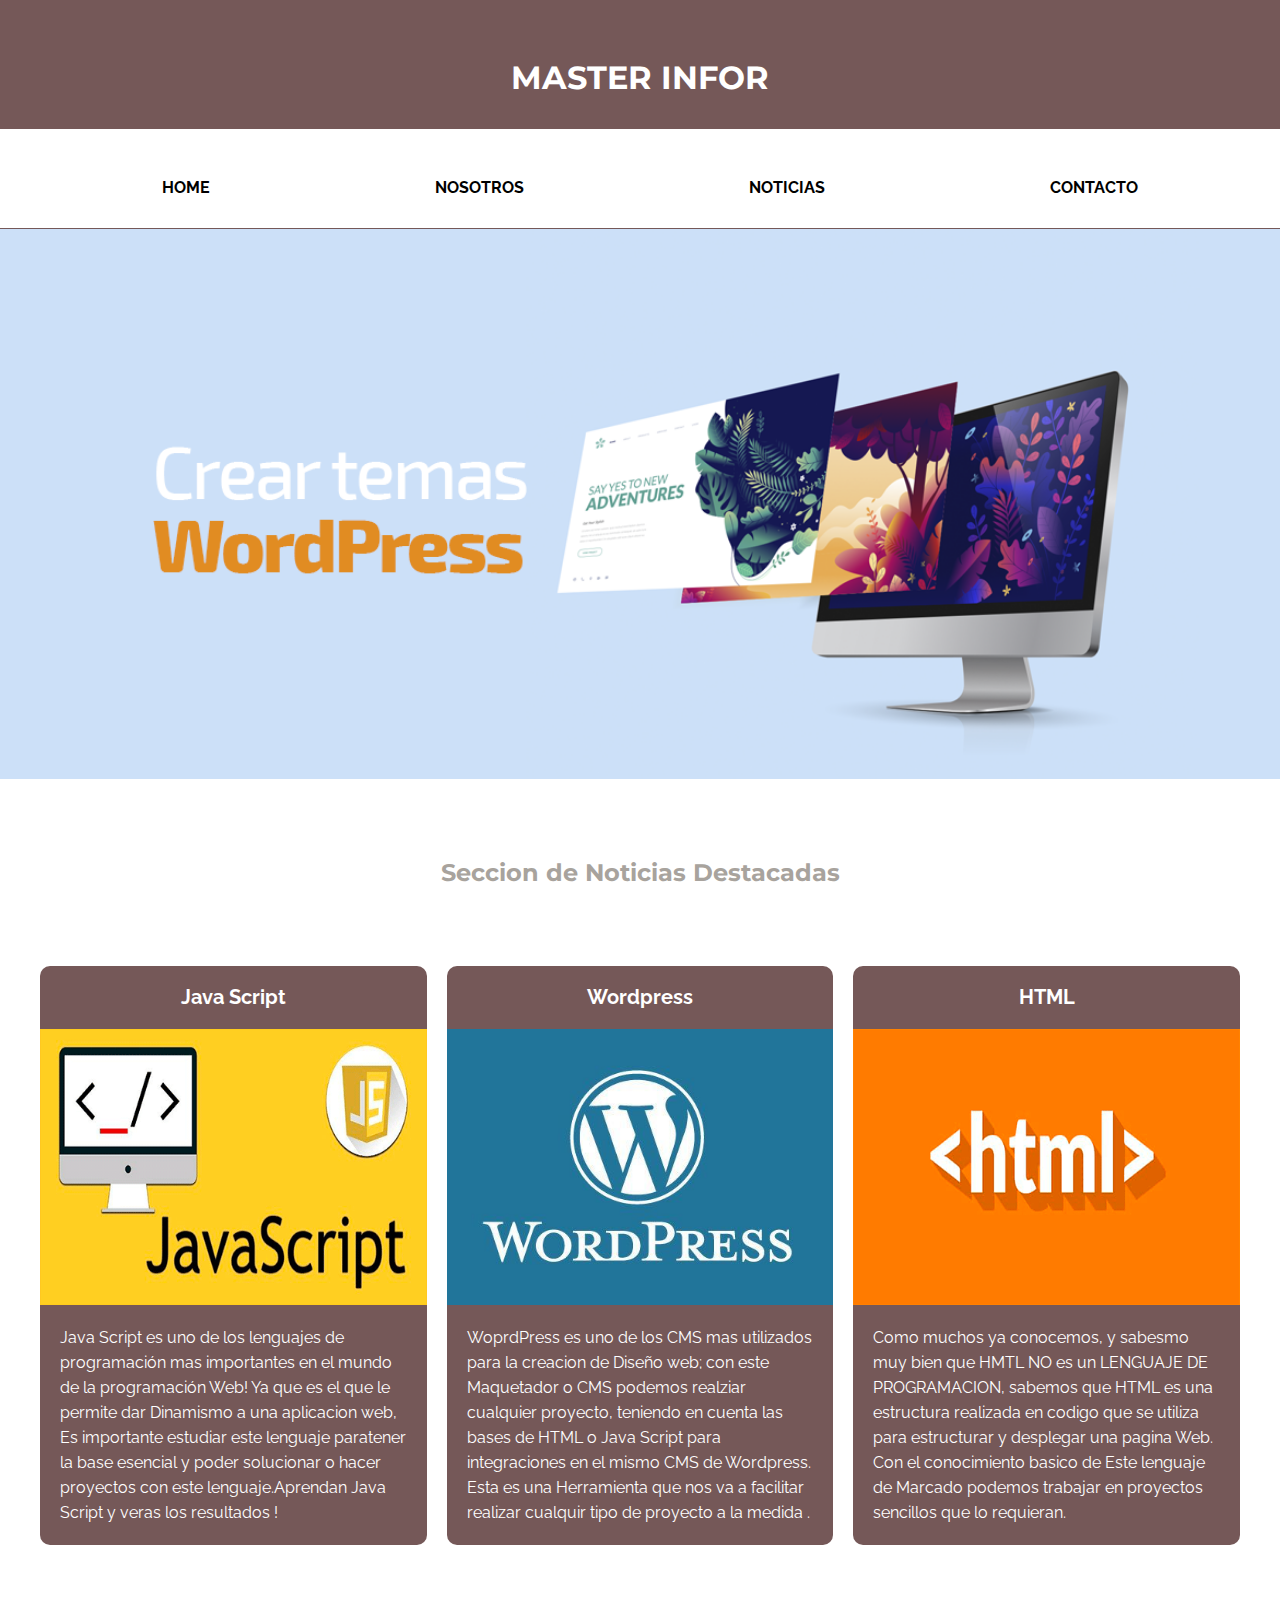
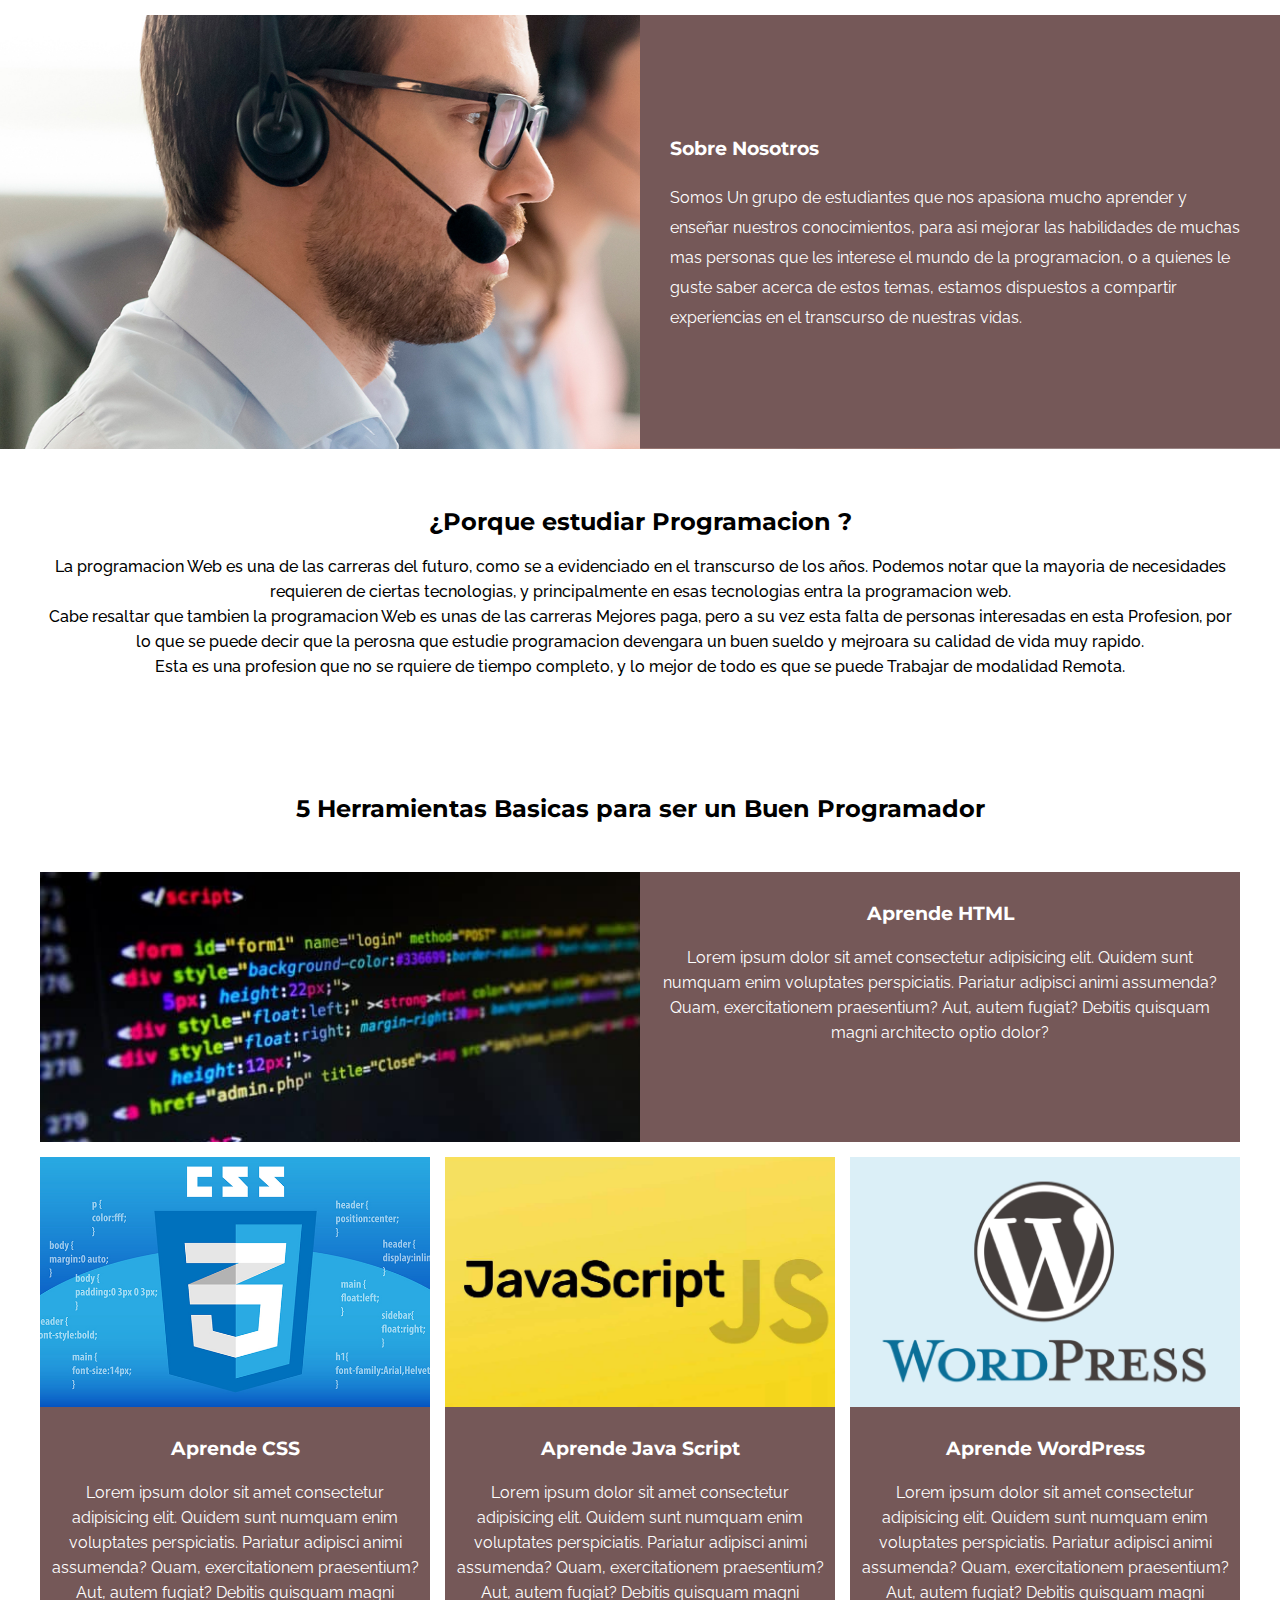
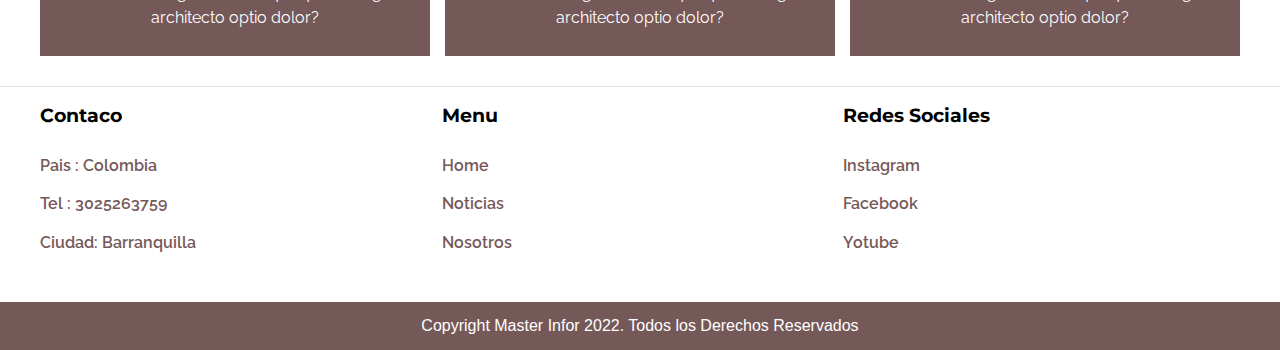
<file: index.html>
<!DOCTYPE html>
<html lang="en">
<head>
    

    <meta charset="UTF-8">
    <meta http-equiv="X-UA-Compatible" content="IE=edge">
    <meta name="viewport" content="width=device-width, initial-scale=1.0">
    <link rel="stylesheet" href="./css/style.css">
    <link href="https://fonts.googleapis.com/css2?family=Montserrat:ital,wght@0,700;1,200&family=Raleway:wght@400;700&display=swap" rel="stylesheet">

    <link rel="stylesheet" href="./css/normalize.css">

    <script async src="https://pagead2.googlesyndication.com/pagead/js/adsbygoogle.js?client=ca-pub-9209496502069032"
     crossorigin="anonymous"></script>

    <title>Mater Info</title>
</head>
<body>


       
 
<header>

    
   <h1 class="title">MASTER INFOR</h1>

    
</header>


<div class="contenedor-navegacion">

    <nav class="navegacionP contenedor">

        <a href="index.html">Home</a>
        <a href="nosotros.html">Nosotros</a>
        <a href="noticias.html">Noticias</a>
        <a href="">Contacto</a>
    </nav>

</div>

<div class="hero">

</div>
   
  
<!--Seccion de noticias-->

<h2 class="title2">Seccion de Noticias Destacadas</h2>

<section class="contenedor">
    

    <div class="listado-noticias">

        <div class="enlaces-categorias">
            <a href="#">Java Script</a>
            <img src="./cursos/java-script.png" alt="">
            <p>Java Script es uno de los lenguajes de programación mas importantes en el mundo de la programación Web!
                Ya que es el que le permite dar Dinamismo a una aplicacion web, Es importante estudiar este lenguaje paratener la base
                esencial y poder solucionar o hacer proyectos con este lenguaje.Aprendan Java Script y veras los resultados !
            </p>
            
        </div>

        <div class="enlaces-categorias">
            <a href="#">Wordpress</a>
            <img src="./cursos/wordpress.jpg" alt="">
            <p>WoprdPress es uno de los CMS mas utilizados para la creacion de Diseño web; con este Maquetador o CMS podemos realziar cualquier proyecto,
                teniendo en cuenta las bases de HTML o Java Script para integraciones en el mismo CMS de Wordpress. Esta es una Herramienta que nos va a facilitar
                realizar cualquir tipo de proyecto a la medida .
            </p>
           
        </div>

        <div class="enlaces-categorias">
            <a href="#">HTML</a>
            <img src="./cursos/html.png" alt="">
            <p>Como muchos ya conocemos, y sabesmo muy bien que HMTL NO es un LENGUAJE DE PROGRAMACION, sabemos que HTML es una estructura realizada en codigo que se utiliza 
                para estructurar y desplegar una pagina Web. Con el conocimiento basico de Este lenguaje de Marcado podemos trabajar en proyectos 
                sencillos que lo requieran.
            </p>
            
        </div>

</div>

</section> <!-- fin Seccion de noticias-->



<!---Secion sobre nosotros-->

<section class="sobre-nosotros">
    <div class="contenedor sobrenosotros-grid">
        <div class="p-nosotros">
            <h3>Sobre Nosotros</h3>
            <p>Somos Un grupo de estudiantes que nos apasiona mucho aprender y enseñar nuestros conocimientos, para asi mejorar las 
                habilidades de muchas mas personas que les interese el mundo de la programacion, o a quienes le guste saber acerca de estos temas,
                estamos dispuestos a compartir experiencias en el transcurso de nuestras vidas.
            </p>
        </div>
    </div>
</section>



<!--Seccin proque estudar programacion-->
<section class="programacion">
    <div class="parrafo">
        <h2>¿Porque estudiar Programacion ?</h2>
        <p>La programacion Web es una de las carreras del futuro, como se a evidenciado en el transcurso de los años.
          Podemos notar que la mayoria de necesidades requieren de ciertas tecnologias, y principalmente en esas tecnologias entra la programacion web.
          <br>


          Cabe resaltar que tambien la programacion Web es unas de las carreras Mejores paga, pero a su vez esta falta de personas interesadas en esta Profesion,
          por lo que se puede decir que la perosna que estudie programacion devengara un buen sueldo y mejroara su calidad de vida muy rapido.
          <br>

          Esta es una profesion que no se rquiere de tiempo completo, y lo mejor de todo es que se puede Trabajar de modalidad Remota.  
            
        </p>
    </div>
</section>



<!--Seccion de noticias de programacion-->

<main class="noticias-principales contenedor">

    <h2 class="title-programacion">5 Herramientas Basicas para ser un Buen Programador </h2>

    <div class="listado-noticias1">
        <div class="noticiass">

            <img src="./fotosnoticias/html2.jpg" alt="">
            <div class="texto-noticias">
                <h3>Aprende HTML</h3>
                <p>Lorem ipsum dolor sit amet consectetur adipisicing elit. 
                Quidem sunt numquam enim voluptates perspiciatis. Pariatur adipisci animi assumenda? Quam, 
                exercitationem praesentium? Aut, 
                autem fugiat? Debitis quisquam magni architecto optio dolor?</p>
            </div>
        </div> <!---Fin cursos-->

        <div class="noticiass">
            <img src="./fotosnoticias/css.png" alt="">
            <div class="texto-noticias">
                <h3>Aprende CSS</h3>
                <p>Lorem ipsum dolor sit amet consectetur adipisicing elit. 
                Quidem sunt numquam enim voluptates perspiciatis. Pariatur adipisci animi assumenda? Quam, 
                exercitationem praesentium? Aut, 
                autem fugiat? Debitis quisquam magni architecto optio dolor?</p>
            </div>
        </div> <!---Fin cursos-->

        <div class="noticiass">
            <img src="./fotosnoticias/javascript1.jpg" alt="">
            <div class="texto-noticias">
                <h3>Aprende Java Script</h3>
                <p>Lorem ipsum dolor sit amet consectetur adipisicing elit. 
                Quidem sunt numquam enim voluptates perspiciatis. Pariatur adipisci animi assumenda? Quam, 
                exercitationem praesentium? Aut, 
                autem fugiat? Debitis quisquam magni architecto optio dolor?</p>
            </div>
        </div> <!---Fin cursos-->

        <div class="noticiass">
            <img src="./fotosnoticias/worpress1.gif" alt="">
            <div class="texto-noticias">
                <h3>Aprende WordPress</h3>
                <p>Lorem ipsum dolor sit amet consectetur adipisicing elit. 
                Quidem sunt numquam enim voluptates perspiciatis. Pariatur adipisci animi assumenda? Quam, 
                exercitationem praesentium? Aut, 
                autem fugiat? Debitis quisquam magni architecto optio dolor?</p>
            </div>
        </div> <!---Fin cursos-->



    </div> <!--Fin listado de cursos-->
</main>


<section>
    <script async src="https://pagead2.googlesyndication.com/pagead/js/adsbygoogle.js?client=ca-pub-9209496502069032"
     crossorigin="anonymous"></script>
<!-- master-infor -->
<ins class="adsbygoogle"
     style="display:block"
     data-ad-client="ca-pub-9209496502069032"
     data-ad-slot="4920632803"
     data-ad-format="auto"
     data-full-width-responsive="true"></ins>
<script>
     (adsbygoogle = window.adsbygoogle || []).push({});
</script>
</section>



<footer class="site-footer">

    <div class="grid-footer contenedor">
        <div>
            <h3>Contaco</h3>
            <nav class="navegacion">
                <a href="">Pais : Colombia</a>
                <a href="">Tel : 3025263759</a>
                <a href="">Ciudad: Barranquilla</a>
            </nav>
        </div>

    <div>
        <h3>Menu</h3>
        <nav class="navegacion">
            <a href="index.html">Home</a>
            <a href="noticias.html">Noticias</a>
            <a href="nosotros.html">Nosotros</a>
        </nav>
    </div>

    <div>
        <h3>Redes Sociales</h3>

        <nav class="navegacion">
            <a href="">Instagram</a>
            <a href="">Facebook</a>
            <a href="https://www.youtube.com/channel/UCYvkeT6MvY1dwNkXqdvSkJA">Yotube</a>
        </nav>
    </div>

    
</div>

     

<div class="color-footer">
    <p class="copyright">Copyright Master Infor 2022. Todos los Derechos Reservados </p>
</div>    
</footer>

    
</body>
</html>
</file>
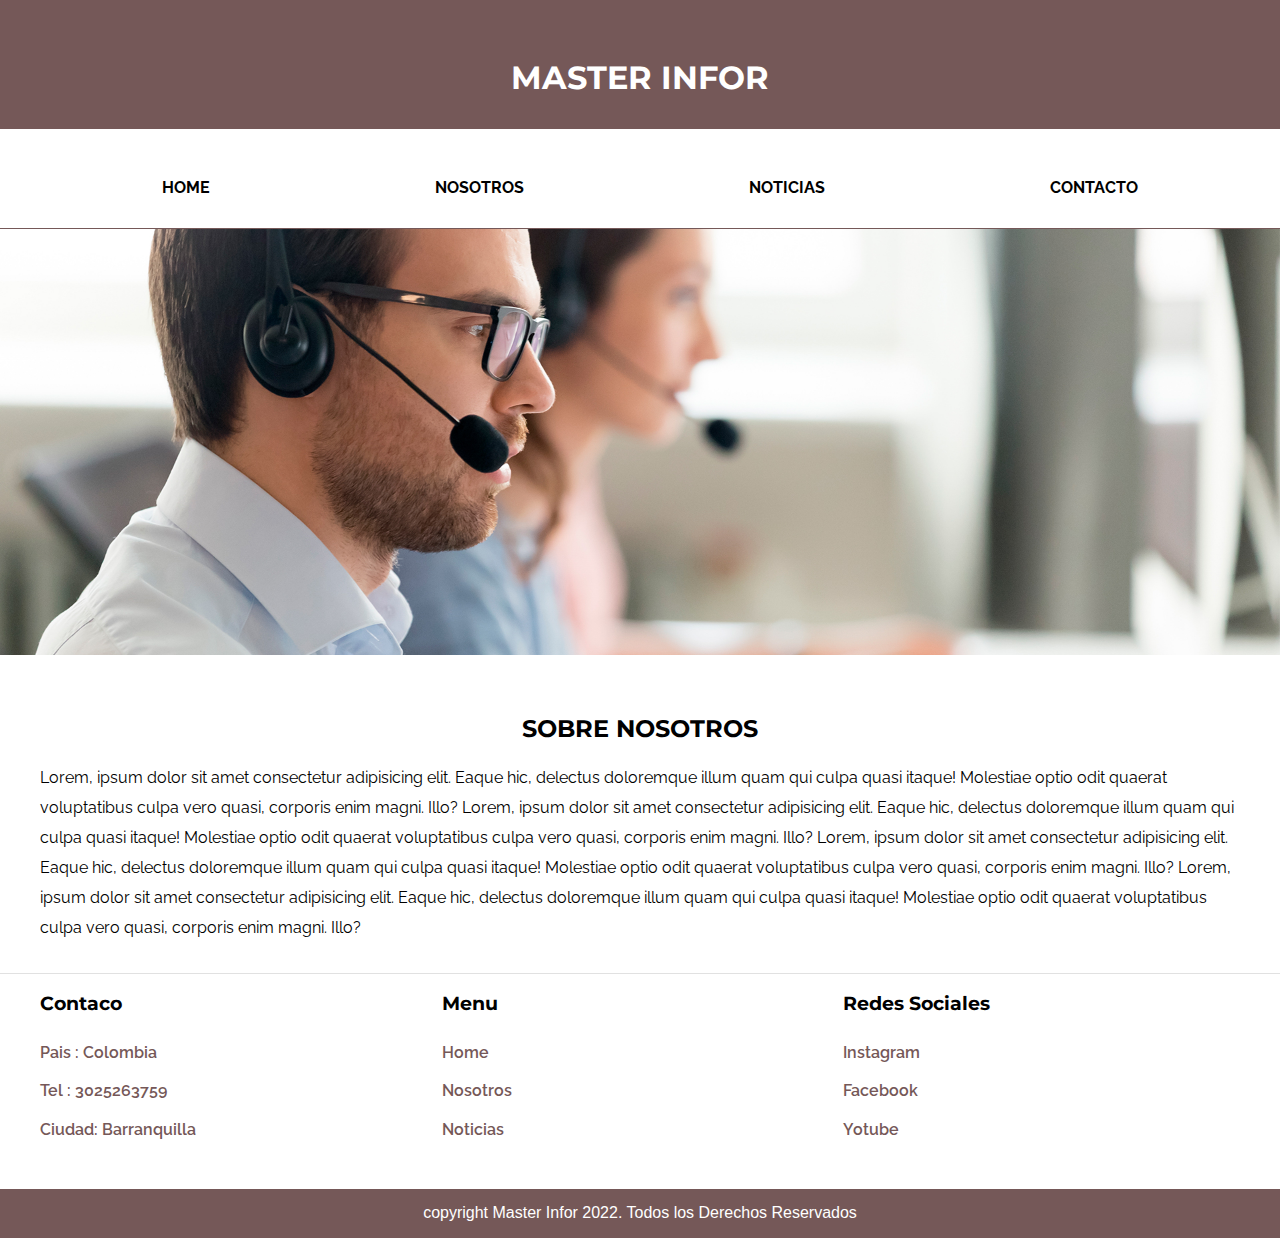
<file: nosotros.html>
<!DOCTYPE html>
<html lang="en">
<head>


    <meta charset="UTF-8">
    <meta http-equiv="X-UA-Compatible" content="IE=edge">
    <meta name="viewport" content="width=device-width, initial-scale=1.0">
    <link rel="stylesheet" href="./css/style.css">
    <link href="https://fonts.googleapis.com/css2?family=Montserrat:ital,wght@0,700;1,200&family=Raleway:wght@400;700&display=swap" rel="stylesheet">

    <link rel="stylesheet" href="./css/normalize.css">

    <title>Nosotros</title>
</head>
<body>


       
 
<header>

    
   <h1 class="title">MASTER INFOR</h1>

    
</header>


<div class="contenedor-navegacion">

    <nav class="navegacionP contenedor">

        <a href="index.html">Home</a>
        <a href="nosotros.html">Nosotros</a>
        <a href="noticias.html">Noticias</a>
        <a href="">Contacto</a>
    </nav>

</div>

<img src="./sobrenosotros/nosotros.jpg" alt="">
  




<!--Seccion de noticias de programacion-->

<main class="noticias-principales contenedor">

    <h2 class="title-center">SOBRE NOSOTROS </h2>

    <p class="texto-nosotros">Lorem, ipsum dolor sit amet consectetur adipisicing elit. Eaque hic, delectus doloremque illum quam qui culpa quasi itaque!
         Molestiae optio odit quaerat voluptatibus culpa vero quasi,
         corporis enim magni. Illo?
         Lorem, ipsum dolor sit amet consectetur adipisicing elit. Eaque hic, delectus doloremque illum quam qui culpa quasi itaque!
         Molestiae optio odit quaerat voluptatibus culpa vero quasi,
         corporis enim magni. Illo?
         Lorem, ipsum dolor sit amet consectetur adipisicing elit. Eaque hic, delectus doloremque illum quam qui culpa quasi itaque!
         Molestiae optio odit quaerat voluptatibus culpa vero quasi,
         corporis enim magni. Illo?
         Lorem, ipsum dolor sit amet consectetur adipisicing elit. Eaque hic, delectus doloremque illum quam qui culpa quasi itaque!
         Molestiae optio odit quaerat voluptatibus culpa vero quasi,
         corporis enim magni. Illo?
        
        
        </p>

</main>

<footer class="site-footer">

    <div class="grid-footer contenedor">
        <div>
            <h3>Contaco</h3>
            <nav class="navegacion">
                <a href="">Pais : Colombia</a>
                <a href="">Tel : 3025263759</a>
                <a href="">Ciudad: Barranquilla</a>
            </nav>
        </div>

    <div>
        <h3>Menu</h3>
        <nav class="navegacion">
            <a href="index.html">Home</a>
            <a href="nosotros.html">Nosotros</a>
            <a href="noticias.html">Noticias</a>
        </nav>
    </div>

    <div>
        <h3>Redes Sociales</h3>

        <nav class="navegacion">
            <a href="">Instagram</a>
            <a href="">Facebook</a>
            <a href="https://www.youtube.com/channel/UCYvkeT6MvY1dwNkXqdvSkJA">Yotube</a>
        </nav>
    </div>

    
</div>
<p class="copyright">copyright Master Infor 2022. Todos los Derechos Reservados </p>
    
</footer>

    
</body>
</html>
</file>
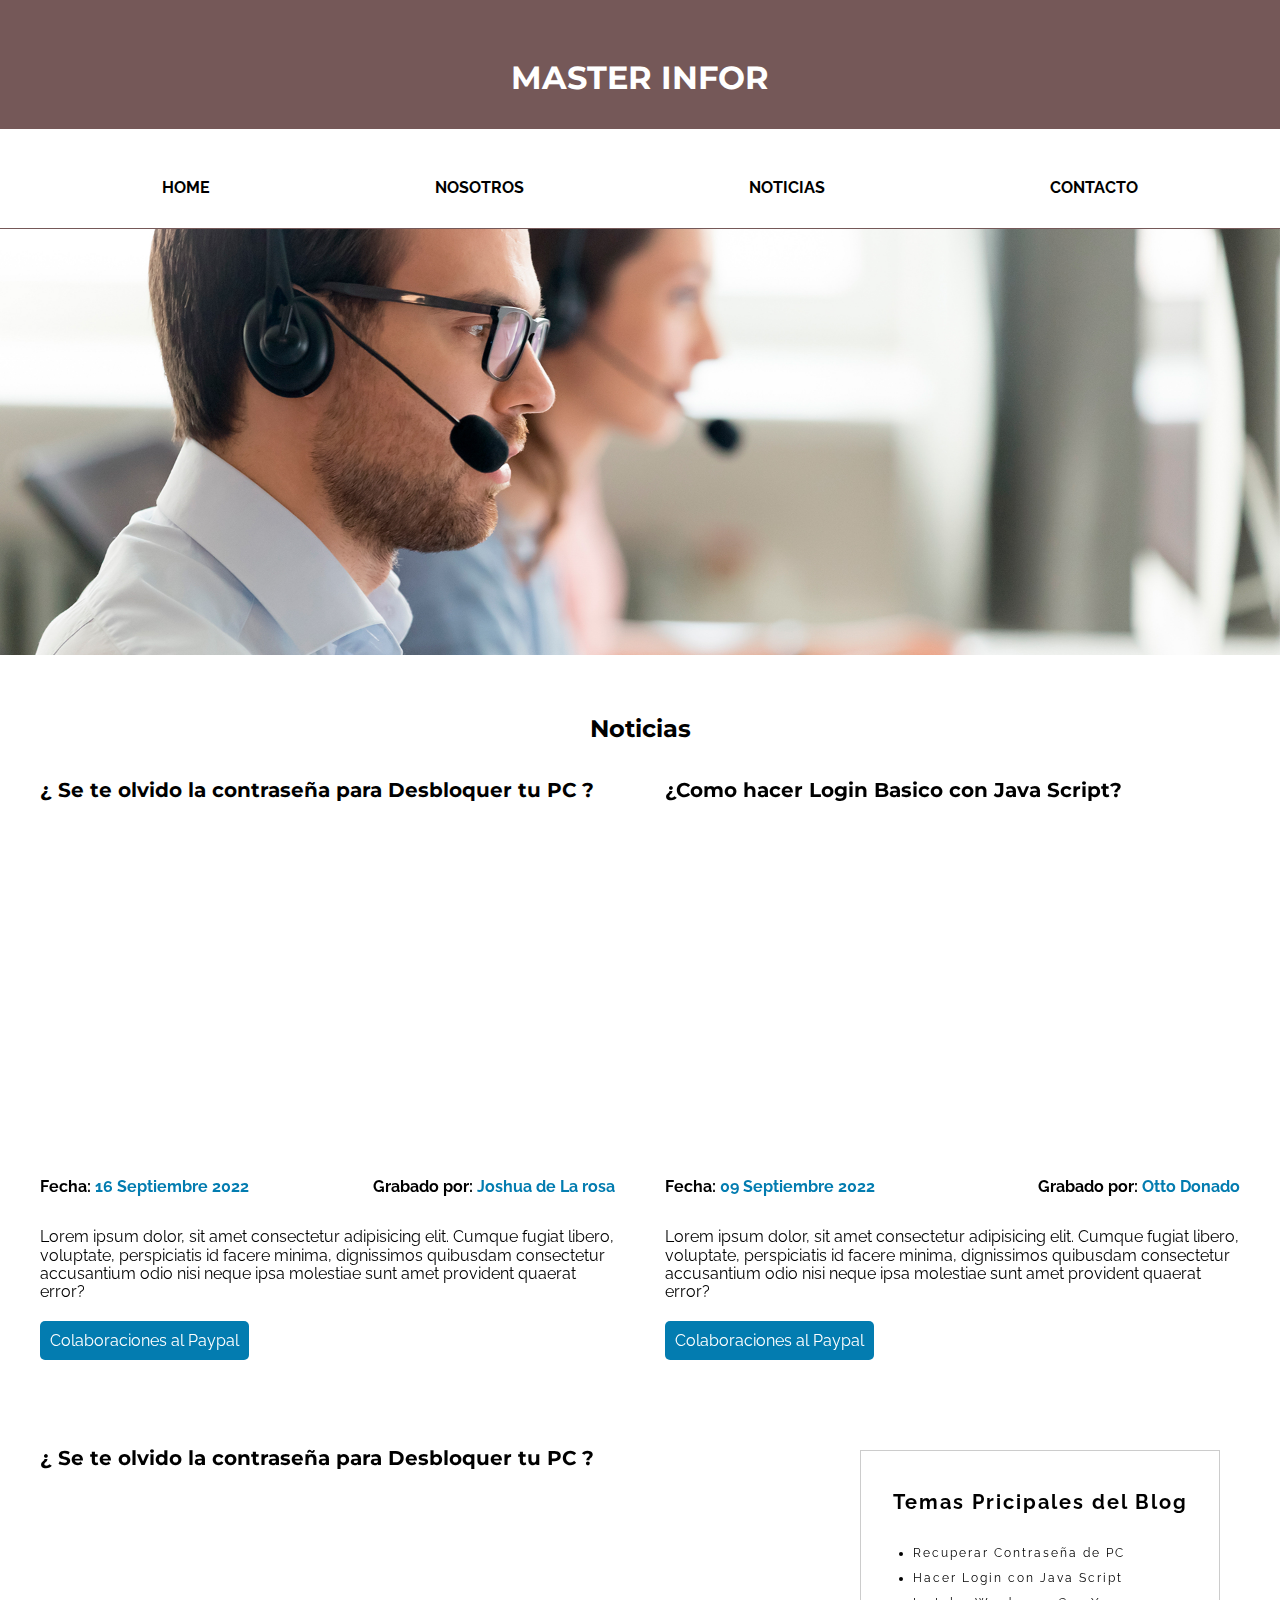
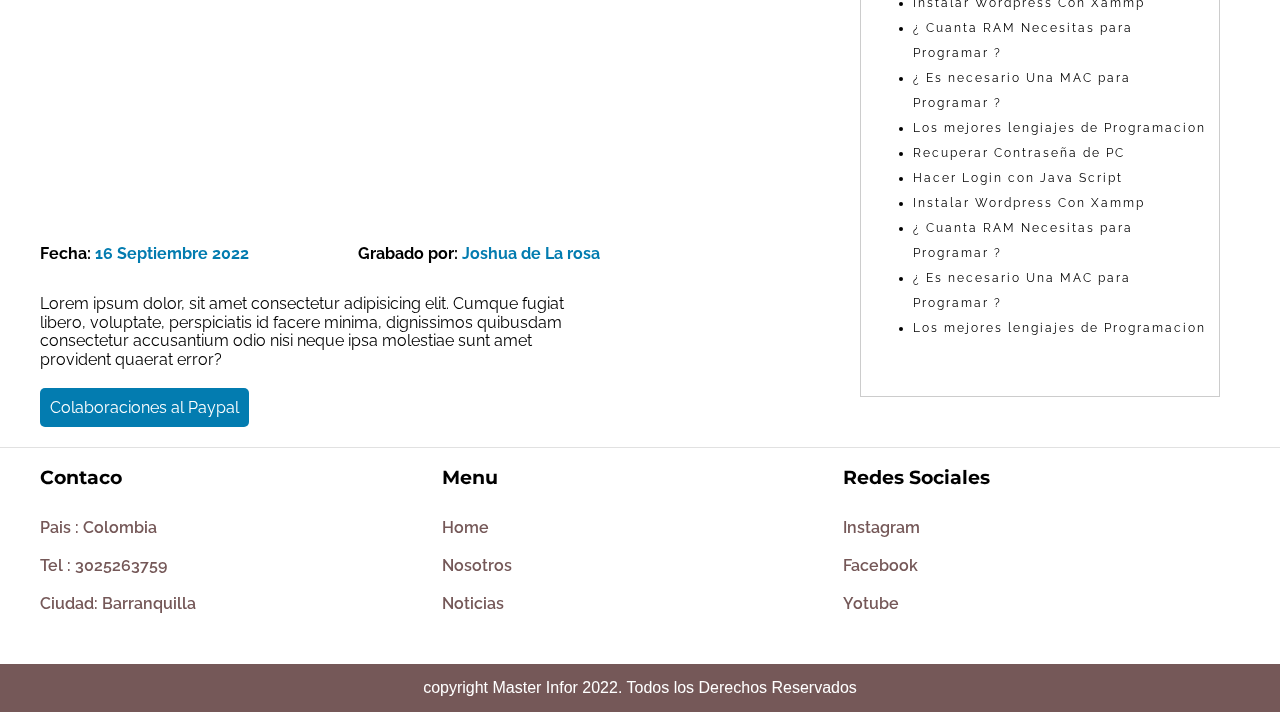
<file: noticias.html>
<!DOCTYPE html>
<html lang="en">
<head>
  
    <meta charset="UTF-8">
    <meta http-equiv="X-UA-Compatible" content="IE=edge">
    <meta name="viewport" content="width=device-width, initial-scale=1.0">
    <link rel="stylesheet" href="./css/style.css">
    <link href="https://fonts.googleapis.com/css2?family=Montserrat:ital,wght@0,700;1,200&family=Raleway:wght@400;700&display=swap" rel="stylesheet">

    <link rel="stylesheet" href="./css/normalize.css">

    <title>Noticias</title>
</head>
<body>


       
 
<header>

    
   <h1 class="title">MASTER INFOR</h1>

    
</header>


<div class="contenedor-navegacion">

    <nav class="navegacionP contenedor">

        <a href="index.html">Home</a>
        <a href="nosotros.html">Nosotros</a>
        <a href="noticias.html">Noticias</a>
        <a href="">Contacto</a>
    </nav>

</div>

<img src="./sobrenosotros/nosotros.jpg" alt="">
  




<!--Seccion de noticias de programacion-->

<main class="noticias-principales contenedor">

    <h2 class="title-center">Noticias</h2>

    <section class="contenedor-blog">
        <div class="blog">
            <article class="entrada">
                <h2 class="title-blog">¿ Se te olvido la contraseña para Desbloquer tu PC ?</h2>

                <div class="video-yotube">
                    <iframe width="560" height="315" src="https://www.youtube.com/embed/VYsucHqsQIo" title="YouTube video player" frameborder="0" allow="accelerometer; autoplay; clipboard-write; encrypted-media; gyroscope; picture-in-picture" allowfullscreen></iframe>
                </div>

                <div class="entrada-meta">
                    <p>Fecha: <span>16 Septiembre 2022</p></span>
                    <p>Grabado por: <span>Joshua de La rosa</span></p>
                </div>

                <div class="entrada-blog">
                    <p>Lorem ipsum dolor, sit amet consectetur adipisicing elit. Cumque fugiat libero, voluptate, perspiciatis id facere minima,
                    dignissimos quibusdam consectetur accusantium odio nisi neque ipsa molestiae sunt amet provident quaerat error?</p>
                </div>

                
                <a href="https://www.paypal.com/donate/?hosted_button_id=V5QCCDYRZ5FHC" class="btn">Colaboraciones al Paypal</a>
            

            </article>

            <article class="entrada">
                <h2 class="title-blog">¿Como hacer Login Basico con Java Script?</h2>

                <div class="video-yotube">
                    <iframe width="560" height="315" src="https://www.youtube.com/embed/xdJOWR7P_pc" title="YouTube video player" frameborder="0" allow="accelerometer; autoplay; clipboard-write; encrypted-media; gyroscope; picture-in-picture" allowfullscreen></iframe>
                </div>

                <div class="entrada-meta">
                    <p>Fecha: <span>09 Septiembre 2022</p></span>
                    <p>Grabado por: <span>Otto Donado</span></p>
                </div>

                <div class="entrada-blog">
                    <p>Lorem ipsum dolor, sit amet consectetur adipisicing elit. Cumque fugiat libero, voluptate, perspiciatis id facere minima,
                    dignissimos quibusdam consectetur accusantium odio nisi neque ipsa molestiae sunt amet provident quaerat error?</p>
                </div>

                <a href="https://www.paypal.com/donate/?hosted_button_id=V5QCCDYRZ5FHC" class="btn">Colaboraciones al Paypal</a>


            </article>

           
        </div>

            <aside>
               
                    
            </aside>


    </section>

</main>


<section class="otras-entradas contenedor">
    <div class="blog">
        <article class="entrada">
            <h2 class="title-blog">¿ Se te olvido la contraseña para Desbloquer tu PC ?</h2>

            <div class="video-yotube">
                <iframe width="560" height="315" src="https://www.youtube.com/embed/VYsucHqsQIo" title="YouTube video player" frameborder="0" allow="accelerometer; autoplay; clipboard-write; encrypted-media; gyroscope; picture-in-picture" allowfullscreen></iframe>
            </div>

            <div class="entrada-meta">
                <p>Fecha: <span>16 Septiembre 2022</p></span>
                <p>Grabado por: <span>Joshua de La rosa</span></p>
            </div>

            <div class="entrada-blog">
                <p>Lorem ipsum dolor, sit amet consectetur adipisicing elit. Cumque fugiat libero, voluptate, perspiciatis id facere minima,
                dignissimos quibusdam consectetur accusantium odio nisi neque ipsa molestiae sunt amet provident quaerat error?</p>
            </div>

            <a href="https://www.paypal.com/donate/?hosted_button_id=V5QCCDYRZ5FHC" class="btn">Colaboraciones al Paypal</a>


        </article>

       
    </div>

        <aside class="teme-p">
            <h4 class="temas-blog">Temas Pricipales del Blog</h4>

            <ul>
                <li>Recuperar Contraseña de PC</li>
                <li>Hacer Login con Java Script</li>
                <li>Instalar Wordpress Con Xammp</li>
                <li>¿ Cuanta RAM Necesitas para Programar ?</li>
                <li>¿ Es necesario Una MAC para Programar ?</li>
                <li>Los mejores lengiajes de Programacion</li>

                <li>Recuperar Contraseña de PC</li>
                <li>Hacer Login con Java Script</li>
                <li>Instalar Wordpress Con Xammp</li>
                <li>¿ Cuanta RAM Necesitas para Programar ?</li>
                <li>¿ Es necesario Una MAC para Programar ?</li>
                <li>Los mejores lengiajes de Programacion</li>
            </ul>
           
                
        </aside>


</section>

<!---Seccion de Nanuncios-->
<section>
    <script async src="https://pagead2.googlesyndication.com/pagead/js/adsbygoogle.js?client=ca-pub-9209496502069032"
    crossorigin="anonymous"></script>
<ins class="adsbygoogle"
    style="display:block; text-align:center;"
    data-ad-layout="in-article"
    data-ad-format="fluid"
    data-ad-client="ca-pub-9209496502069032"
    data-ad-slot="4728264959"></ins>
<script>
    (adsbygoogle = window.adsbygoogle || []).push({});
</script>
</section>

<!---FIN de Nanuncios-->

<footer class="site-footer">

    <div class="grid-footer contenedor">
        <div>
            <h3>Contaco</h3>
            <nav class="navegacion">
                <a href="">Pais : Colombia</a>
                <a href="">Tel : 3025263759</a>
                <a href="">Ciudad: Barranquilla</a>
            </nav>
        </div>

    <div>
        <h3>Menu</h3>
        <nav class="navegacion">
            <a href="">Home</a>
            <a href="nosotros.html">Nosotros</a>
            <a href="noticias.html">Noticias</a>
        </nav>
    </div>

    <div>
        <h3>Redes Sociales</h3>

        <nav class="navegacion">
            <a href="">Instagram</a>
            <a href="">Facebook</a>
            <a href="https://www.youtube.com/channel/UCYvkeT6MvY1dwNkXqdvSkJA">Yotube</a>
        </nav>
    </div>

    
</div>
<p class="copyright">copyright Master Infor 2022. Todos los Derechos Reservados </p>
    
</footer>

    
</body>
</html>
</file>
<file: css/style.css>
html {
    box-sizing: border-box;
  }

  *, *:before, *:after {
    box-sizing: inherit;
  }

  body {
    font-family: 'Raleway', sans-serif;
  }


  /*Globales*/

  h1, h2, h3 {
    font-family: 'Montserrat', sans-serif;
    
  }
  
.title {
    text-align: center;
    margin-top: 50px;
    color: #fff;
}

header {
    background-color: #755858;
    padding: 10px;
}

/** Navegacion menu **/


.navegacionP{
    display: flex;
   justify-content: space-around;
}
.navegacionP a {
  text-transform: uppercase;
  color: black;
  font-weight: 700;
  text-decoration: none;
  text-align: center;
}

.contenedor-navegacion{
     
    border-color: #755858;
    border-width: 1px;
    border-top-style: solid;
    border-bottom-style: solid;
    padding: 50px 0px 30px 20px;

}
.contenedor {
    max-width: 1200px;
    margin: 0 auto;
}


/** Fin menu **/


/**Banner principal**/
.hero {
    background-image: url(../banner/banner.png);
    height: 550px;
    background-size: cover;
    background-repeat: no-repeat;
    
    }

    /** Contenedor de Noticias **/

    img {
        max-width: 100%;
        display: block;
    }

    .title2 {
        color: #a8a39d;
        text-align: center;
        margin-top: 80px;
        margin-bottom: 80px;
    }

    .listado-noticias {
        display: grid;
        grid-template-columns: repeat(3, 1fr);
        gap: 20px;

    }

    .enlaces-categorias a {
        text-align: center;
        display: block;
        padding: 20px;
        font-size: 20px;
        text-decoration: none;
        background-color: #755858;
        color: #fff;
        border-radius: 10px 10px  0px 0px;
        font-weight: 700;
        

    }
    .enlaces-categorias a:hover {
        background-color: #755858;
        color: #fff;
        
    }
    .enlaces-categorias p {
        display: block;
        background-color: #755858;
        color: #fff;
        padding: 20px;
        margin: 0;
        border-radius: 0px 0px 10px 10px;
        line-height: 25px;
    }


/**Seccion de nosotros**/

    .sobre-nosotros {

    background-image: linear-gradient(to right, transparent 50%, #755858 50%, #755858 100%  ), url(../sobrenosotros/nosotros.jpg);
    padding: 100px 0;
    margin-top: 70px;
    background-repeat: no-repeat;
    background-size: cover;
    background-position: center;
   
    }
    .sobrenosotros-grid {
        display: flex;
        justify-content: flex-end;
        

    }
    .p-nosotros {
       flex-basis: 50%;
       padding-left: 30px;
       color: #fff;
       line-height: 30px;

    }



    /*Seccion Noticias programacion*/

    
.noticias-principales {
    margin-top: 60px;
}

    .programacion {
        text-align: center;
    
    }

    .parrafo {
        padding: 40px;
        line-height: 25px;
        font-weight: 500;
        margin: 0;
    }
    

    /**listado de noticias**/

    .title-programacion {
        text-align: center;
        padding-bottom: 50px;
        margin: 0;
    }


.noticiass {
    background-color: #755858;
}



    .listado-noticias1 {
        display: grid;
        grid-template-columns: repeat(6, 1fr);
        column-gap: 15px;
        row-gap: 15px;
       
    }


 
.noticiass:nth-child(1) {
    grid-column: 1 / 7;
    display: grid;
    grid-template-columns: 2fr 2fr;
}
.noticiass:nth-child(1) img {
    height: 270px;
    width: 100%;
    object-fit: cover;
   
}


.noticiass:nth-child(2) {
    grid-column: 1 / 3;
}
.noticiass:nth-child(2) img {
    height: 250px;
    width: 100%;
    object-fit: cover;
   
}


.noticiass:nth-child(3) {
    grid-column: 3 / 5;
}
.noticiass:nth-child(3) img {
    height: 250px;
    width: 100%;
    object-fit: cover;
   
}


.noticiass:nth-child(4) {
    grid-column: 5 / 7;
}
.noticiass:nth-child(4) img {
    height: 250px;
    width: 100%;
    object-fit: cover;
   
}



.texto-noticias {
    text-align: center;
    color: #fff;
    padding: 10px;
    line-height: 25px;
}


.site-footer {
    border-top: 1px solid #e1e1e1;
    margin-top: 30px;
}
.site-footer h3 {
    margin-bottom: 30px;
}

.grid-footer {
    display: grid;
    grid-template-columns: repeat(3, 1fr);
    gap: 5px;
    
}
.navegacion a{
    
    display: block;
    text-decoration: none;
    margin-bottom: 20px;
    color: #755858;
    font-weight: 600;
}
.copyright {
    text-align: center;
    margin-top:30px !important;
    font-weight: 400;
    background-color: #755858;
    padding: 15px;
    margin: 0;
    color: #fff;
    font-family:sans-serif
    
}



/** creando pagina nosotros*/

.title-center {
    text-align: center;
    margin-top: 50px;
}
.texto-nosotros {
    line-height: 30px;
}


/**Seccion de noticias*/

.contenedor-blog {
    margin-top: 10px;
}

.blog{
    display: grid;
    grid-template-columns: repeat(2, 1fr);
    gap: 50px;

}
.entrada-blog {
    margin-bottom: 30px;
}
.title-blog {
    font-size: 20px;
    margin-bottom: 40px;
}



.entrada-meta {
    display: flex;
    justify-content: space-between;
}
.entrada-meta  p {
    font-weight: 700;
}
.entrada-meta span {
    color: #037cb0;
}

.btn {
    background-color: #037cb0;
    text-decoration: none;
    padding: 10px;
    color: #fff;
    border-radius: 5px;
    margin-top: 30px;
}

/**Otras entradas del Blog*/



.otras-entradas {
    margin-top: 80px;
    display: grid;
    grid-template-columns: 2fr 1fr;
}
.temas-blog {
    text-align: center;
    font-size: 20px;
}


.teme-p {
    margin: 20px;
    border: 1px solid #ccc;
    font-size: 12px;
    letter-spacing: 2px;
    color: rgb(0, 0, 0);
    
    flex: 1;
    padding: 12px;
    line-height: 25px;
  }
</file>
